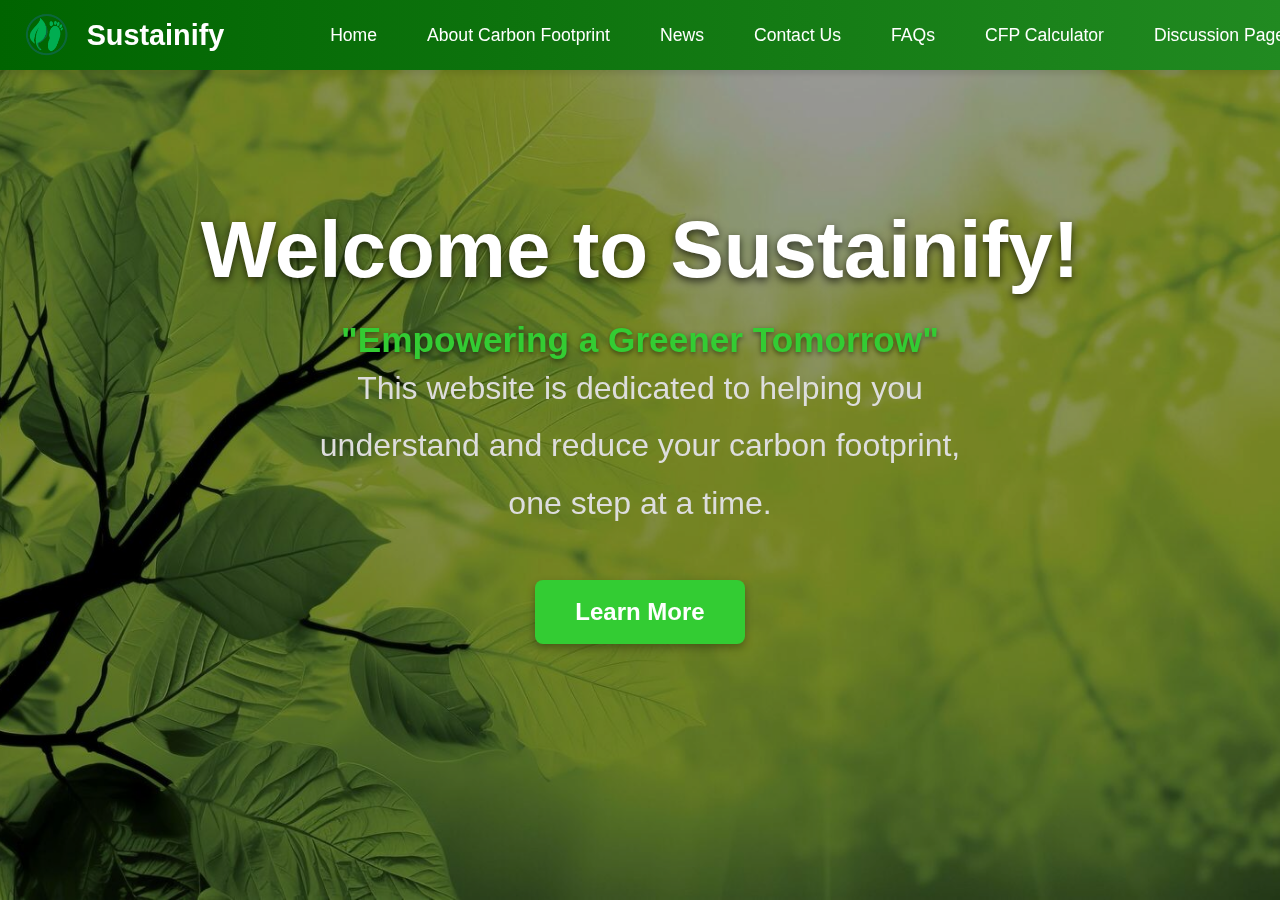
<file: index.html>
<!DOCTYPE html>
<html lang="en">

<head>
    <meta charset="UTF-8">
    <meta name="viewport" content="width=device-width, initial-scale=1.0">
    <title>Sustainify | Home</title>
    <style>
        /* Basic page styling */
        body {
            font-family: Arial, sans-serif;
            margin: 0;
            padding: 0;
            background-image: url('1.jpg');
            background-size: cover;
            background-position: center;
            background-attachment: fixed;
            color: #333;
        }

        /* Dark overlay for better text readability */
        body::before {
            content: "";
            position: fixed;
            top: 0;
            left: 0;
            width: 100%;
            height: 100%;
            background: rgba(0, 0, 0, 0.4);
            z-index: -1;
        }

/* Navbar styling */
nav {
    background: linear-gradient(90deg, #006400, #228B22); /* Smooth gradient effect */
    position: fixed;
    top: 0;
    width: 100%;
    z-index: 1000;
    display: flex;
    justify-content: space-between;
    align-items: center;
    padding: 10px 20px;
    box-shadow: 0 4px 6px rgba(0, 0, 0, 0.1); /* Shadow for depth */
}

.logo {
    display: flex;
    align-items: center;
    color: #fff;
    font-size: 1.8em; /* Balanced font size */
    font-weight: bold;
}

.logo img {
    height: 50px; /* Optimized logo size */
    width: auto;
    margin-right: 15px;
}

nav ul {
    list-style: none;
    display: flex;
    gap: 20px; /* Consistent spacing between links */
    margin: 0;
    padding: 0;
}

nav ul li a {
    color: #fff;
    text-decoration: none;
    font-weight: 500;
    font-size: 1.1em;
    padding: 10px 15px;
    border-radius: 5px; /* Subtle rounding for buttons */
    transition: background-color 0.3s, transform 0.2s ease-in-out;
}

nav ul li a:hover {
    background-color: rgba(255, 255, 255, 0.2); /* Translucent hover effect */
    transform: scale(1.05); /* Slight enlargement on hover */
}

nav ul li a:active {
    background-color: #004d00; /* Darker color for active state */
}
        /* Main content styling */
        .content {
            padding: 150px 20px 20px; /* Increased padding to avoid overlap */
            text-align: center;
            color: white;
        }

        .content h1 {
            font-size: 5em; /* Increased header size */
            margin-bottom: 0.3em;
            color: #fff;
            text-shadow: 0 3px 8px rgba(0, 0, 0, 0.7); /* Larger shadow */
        }

        .content p {
            font-size: 2em; /* Increased font size */
            max-width: 700px; /* Increased max-width */
            margin: 0 auto;
            line-height: 1.8;
            color: #ddd;
        }

        /* Slogan styling */
        .slogan {
            font-size: 2.2em; /* Increased font size */
            color: #33cc33;
            margin-top: 0.3em;
            font-weight: bold;
            text-shadow: 0 2px 5px rgba(0, 0, 0, 0.5);
        }

        /* Button styling */
        .cta-button {
            display: inline-block;
            padding: 18px 40px; /* Increased padding */
            margin-top: 2em; /* Increased margin top */
            background-color: #33cc33;
            color: white;
            font-size: 1.5em; /* Increased font size */
            font-weight: bold;
            border: none;
            border-radius: 8px; /* Increased border radius */
            text-decoration: none;
            box-shadow: 0 4px 8px rgba(0, 0, 0, 0.3); /* Larger shadow */
        }

        .cta-button:hover {
            background-color: #28a745;
        }
    </style>
</head>

<body>
    <!-- Navbar with logo -->
    <nav>
        <div class="logo">
            <img src="sustainify-logo.png" alt="Sustainify Logo">
            Sustainify
        </div>
        <ul>
            <li><a href="index.html">Home</a></li>
            <li><a href="aboutcarbonfootprint.html">About Carbon Footprint</a></li>
            <li><a href="news.html">News</a></li>
            <li><a href="contactus.html">Contact Us</a></li>
            <li><a href="faq.html">FAQs</a></li>
            <li><a href="calculator.html">CFP Calculator</a></li>
            <li><a href="discussion.html">Discussion Page</a></li>
        </ul>
    </nav>

    <!-- Main Content -->
    <div class="content">
        <h1>Welcome to Sustainify!</h1>
        <div class="slogan">"Empowering a Greener Tomorrow"</div>
        <p>This website is dedicated to helping you understand and reduce your carbon footprint, one step at a time.</p>
        <a href="aboutcarbonfootprint.html" class="cta-button">Learn More</a>
    </div>
</body>

</html>
</file>
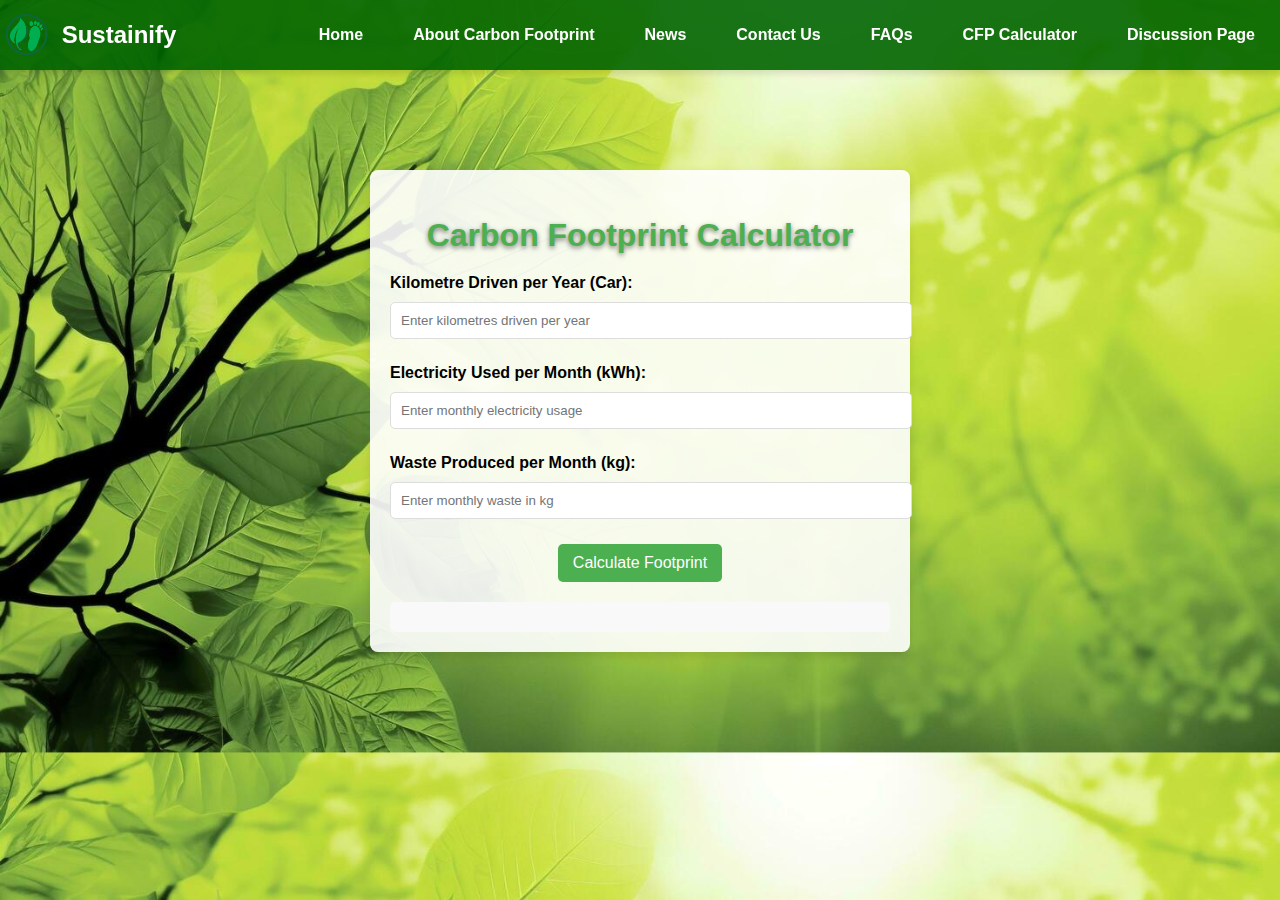
<file: calculator.html>
<!DOCTYPE html>
<html lang="en">

<head>
    <meta charset="UTF-8">
    <meta name="viewport" content="width=device-width, initial-scale=1.0">
    <title>Sustainify | Carbon Footprint Calculator</title>
    <style>
        body {
            font-family: Arial, sans-serif;
            margin: 0;
            padding: 0;
            background-image: url('1.jpg');
            background-size: cover;
            background-position: center;
            color: black;
        }


        /* Navbar styling */
        nav {
            background-color: rgba(0, 100, 0, 0.9); /* Dark green background */
            position: fixed;
            top: 0;
            width: 100%;
            z-index: 1;
            display: flex;
            justify-content: space-between;
            align-items: center;
            padding: 10px 10px 10px 0; /* Reduced left padding */
            margin-left: -10px; /* Shifts all items slightly to the left */
            box-shadow: 0 4px 6px rgba(0, 0, 0, 0.1); /* Shadow for depth */
        }

 .logo {
    display: flex;
    align-items: center;
    color: white;
    font-size: 1.5em;
    font-weight: bold;
    margin-left: 10px; /* Add a positive value here */
}
        .logo img {
            height: 50px;
            width: auto;
            margin-right: 10px;
        }

        nav ul {
            list-style-type: none;
            display: flex;
            margin: 0;
            padding: 0;
        }

        nav ul li {
            margin-left: 20px;
        }

        nav ul li a {
            color: white;
            text-decoration: none;
            font-weight: bold;
            padding: 10px 15px;
            border-radius: 4px;
            transition: background-color 0.3s ease;
        }

        nav ul li a:hover {
            background-color: #083; /* Dark green on hover */
        }

        /* Carbon Footprint Calculator Box */
        .container {
            background-color: rgba(255, 255, 255, 0.9);
            padding: 20px;
            border-radius: 8px;
            box-shadow: 0 4px 8px rgba(0, 0, 0, 0.1);
            max-width: 500px;
            margin: 170px auto 0; /* Added margin-top to create space below the navbar */
            text-align: center;
        }

        .container h2 {
            color: #4CAF50;
            font-size: 2em;
            margin-bottom: 20px;
            text-shadow: 0 2px 5px rgba(0, 0, 0, 0.5);
        }

        .input-group {
            margin-bottom: 20px;
            text-align: left;
        }

        label {
            font-weight: bold;
            display: block;
            margin-bottom: 5px;
        }

        input[type="number"] {
            width: 100%;
            padding: 10px;
            margin: 5px 0;
            border: 1px solid #ddd;
            border-radius: 5px;
        }

        button {
            padding: 10px 15px;
            font-size: 16px;
            background-color: #4CAF50;
            color: white;
            border: none;
            border-radius: 5px;
            cursor: pointer;
        }

        button:hover {
            background-color: #45a049;
        }

        .result {
            margin-top: 20px;
            padding: 15px;
            background-color: #f9f9f9;
            border-radius: 5px;
            font-weight: bold;
        }

        /* Responsive styling */
        @media (max-width: 768px) {
            .logo {
                font-size: 1.2em;
                padding: 8px 16px;
            }

            nav ul {
                flex-direction: column;
                text-align: center;
            }

            nav ul li {
                width: 100%;
            }

            .container {
                margin-top: 130px;
                padding: 15px;
            }
        }
    </style>
</head>

<body>
    <nav>
        <div class="logo">
            <img src="sustainify-logo.png" alt="Sustainify Logo">
            Sustainify
        </div>
        <ul>
            <li><a href="index.html">Home</a></li>
            <li><a href="aboutcarbonfootprint.html">About Carbon Footprint</a></li>
            <li><a href="news.html">News</a></li>
            <li><a href="contactus.html">Contact Us</a></li>
            <li><a href="faq.html">FAQs</a></li>
            <li><a href="calculator.html">CFP Calculator</a></li>
            <li><a href="discussion.html">Discussion Page</a></li>
        </ul>
    </nav>

    <!-- Carbon Footprint Calculator -->
    <div class="container">
        <h2>Carbon Footprint Calculator</h2>
        <div class="input-group">
            <label for="kilometres">Kilometre Driven per Year (Car):</label>
            <input type="number" id="kilometres" placeholder="Enter kilometres driven per year">
        </div>
        <div class="input-group">
            <label for="electricity">Electricity Used per Month (kWh):</label>
            <input type="number" id="electricity" placeholder="Enter monthly electricity usage">
        </div>
        <div class="input-group">
            <label for="waste">Waste Produced per Month (kg):</label>
            <input type="number" id="waste" placeholder="Enter monthly waste in kg">
        </div>
        <button onclick="calculateFootprint()">Calculate Footprint</button>

        <div class="result" id="result">
            <!-- The result will be displayed here -->
        </div>
    </div>

    <script>
        function calculateFootprint() {
            // Getting user input
            let kilometresDriven = document.getElementById('kilometres').value;
            let electricityUsed = document.getElementById('electricity').value;
            let wasteProduced = document.getElementById('waste').value;

            // Emission factors (These can vary depending on the source and location)
            const carEmissionFactor = 0.411; // kg CO2 per mile (average car)
            const electricityEmissionFactor = 0.92; // kg CO2 per kWh (average in the US)
            const wasteEmissionFactor = 0.01; // kg CO2 per kg of waste

            // Convert inputs to numbers
            kilometresDriven = parseFloat(kilometresDriven);
            electricityUsed = parseFloat(electricityUsed);
            wasteProduced = parseFloat(wasteProduced);

            // Calculate carbon footprint
            let carEmissions = kilometresDriven * carEmissionFactor;
            let electricityEmissions = electricityUsed * electricityEmissionFactor;
            let wasteEmissions = wasteProduced * wasteEmissionFactor;

            // Total carbon footprint
            let totalCarbonFootprint = carEmissions + electricityEmissions + wasteEmissions;

            // Display result
            document.getElementById('result').innerHTML = `
                <h3>Your Estimated Carbon Footprint:</h3>
                <p>Car Emissions: ${carEmissions.toFixed(2)} kg CO2</p>
                <p>Electricity Emissions: ${electricityEmissions.toFixed(2)} kg CO2</p>
                <p>Waste Emissions: ${wasteEmissions.toFixed(2)} kg CO2</p>
                <h4>Total Carbon Footprint: ${totalCarbonFootprint.toFixed(2)} kg CO2 per year</h4>
            `;
        }
    </script>

</body>

</html>
</file>
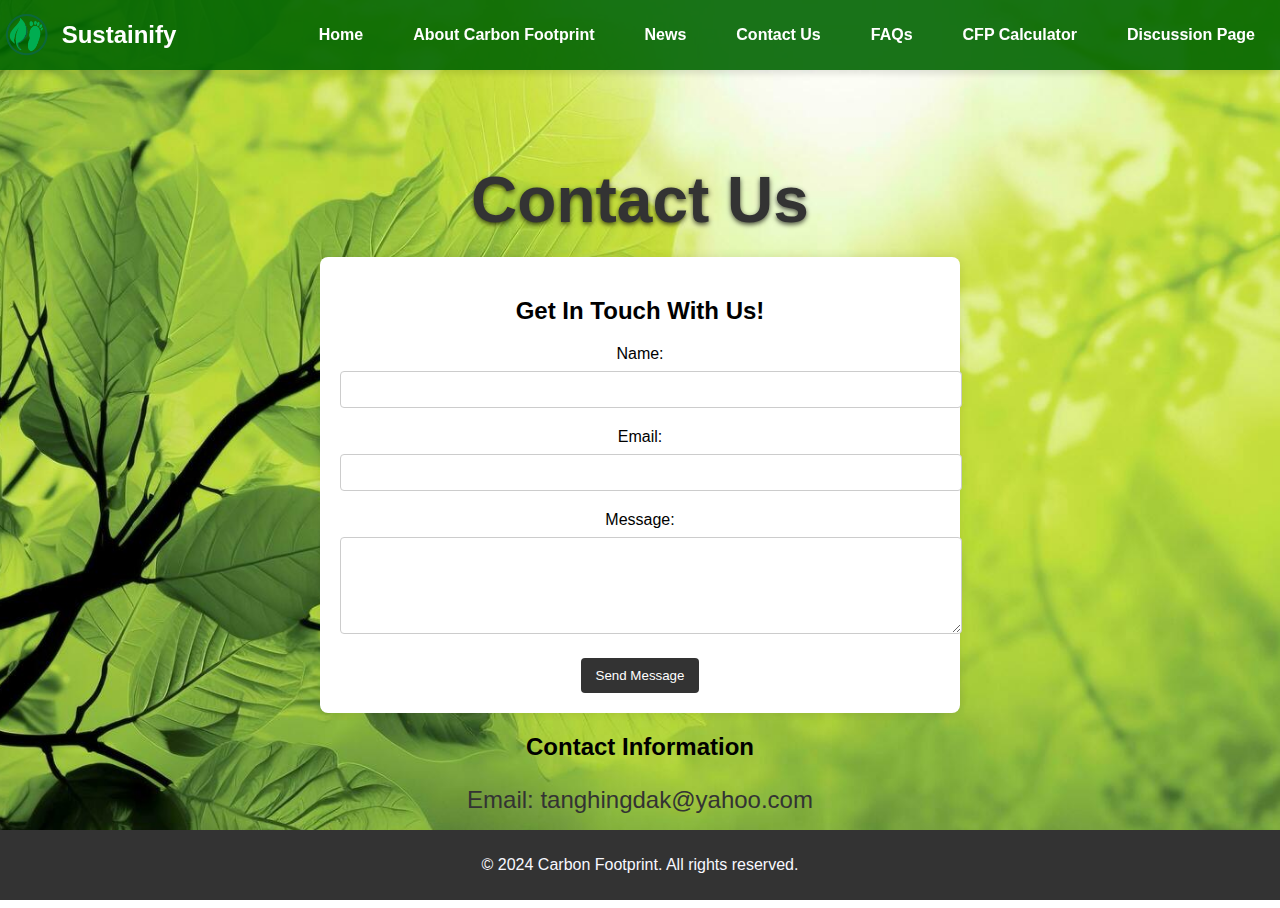
<file: contactus.html>
<!DOCTYPE html>
<html lang="en">

<head>
    <meta charset="UTF-8">
    <meta name="viewport" content="width=device-width, initial-scale=1.0">
    <title>Sustainify | Contact Us</title>
    <style>
        /* Basic page styling */
        body {
            font-family: Arial, sans-serif;
            margin: 0;
            padding: 0;
            background-image: url('1.jpg');
            background-size: cover;
            background-position: center;
            background-attachment: fixed;
            color: black; /* Set the default text color to black */
        }

        /* Navbar styling */
        nav {
            background-color: rgba(0, 100, 0, 0.9); /* Dark green background */
            position: fixed;
            top: 0;
            width: 100%;
            z-index: 1;
            display: flex;
            justify-content: space-between;
            align-items: center;
            padding: 10px 10px 10px 0; /* Reduced left padding */
            margin-left: -10px; /* Shifts all items slightly to the left */
            box-shadow: 0 4px 6px rgba(0, 0, 0, 0.1); /* Shadow for depth */
        }

 .logo {
    display: flex;
    align-items: center;
    color: white;
    font-size: 1.5em;
    font-weight: bold;
    margin-left: 10px; /* Add a positive value here */
}

        .logo img {
            height: 50px;
            width: auto;
            margin-right: 10px;
        }

        nav ul {
            list-style-type: none;
            display: flex;
            margin: 0;
            padding: 0;
        }

        nav ul li {
            margin-left: 20px;
        }

        nav ul li a {
            color: white;
            text-decoration: none;
            font-weight: bold;
            padding: 10px 15px;
            border-radius: 4px;
            transition: background-color 0.3s ease;
        }

        nav ul li a:hover {
            background-color: #083; /* Dark green on hover */
        }

        /* Main content styling */
        .content {
            padding: 120px 20px 20px; /* To avoid overlap with navbar */
            text-align: center;
            color: black; /* Main content text color */
        }

        .content h1 {
            font-size: 4em;
            margin-bottom: 0.2em;
            color: #333;
            text-shadow: 0 2px 5px rgba(0, 0, 0, 0.7);
        }

        .content p {
            font-size: 1.5em;
            max-width: 600px;
            margin: 0 auto;
            line-height: 1.6;
            color: #333; /* Content paragraph color */
        }

        /* Slogan styling */
        .slogan {
            font-size: 1.8em;
            color: #33cc33;
            margin-top: 0.2em;
            font-weight: bold;
            text-shadow: 0 1px 3px rgba(0, 0, 0, 0.5);
        }

        /* Button styling */
        .cta-button {
            display: inline-block;
            padding: 12px 30px;
            margin-top: 1.5em;
            background-color: #33cc33;
            color: white;
            font-size: 1.2em;
            font-weight: bold;
            border: none;
            border-radius: 5px;
            text-decoration: none;
            box-shadow: 0 2px 5px rgba(0, 0, 0, 0.3);
        }

        .cta-button:hover {
            background-color: #28a745;
        }

        /* Contact form styling */
        .contact-form {
            background: #fff;
            padding: 20px;
            margin: 20px auto;
            border-radius: 8px;
            box-shadow: 0 0 10px rgba(0, 0, 0, 0.1);
            max-width: 600px;
        }

        .contact-form h2 {
            margin-bottom: 20px;
        }

        .contact-form label {
            display: block;
            margin-bottom: 8px;
        }

        .contact-form input,
        .contact-form textarea {
            width: 100%;
            padding: 10px;
            margin-bottom: 20px;
            border: 1px solid #ccc;
            border-radius: 4px;
        }

        .contact-form button {
            background-color: #333;
            color: #fff;
            padding: 10px 15px;
            border: none;
            border-radius: 4px;
            cursor: pointer;
        }

        .contact-form button:hover {
            background-color: #111;
        }

        /* Contact information styling */
        .contact-info {
            max-width: 600px;
            margin: 20px auto;
            text-align: center;
        }

        .contact-info h2 {
            margin-bottom: 20px;
        }

        .contact-info p {
            margin: 10px 0;
        }

        .contact-info a {
            color: #333;
            text-decoration: none;
        }

        .contact-info a:hover {
            text-decoration: underline;
        }

        /* Footer styling */
        .footer {
            background-color: #333;
            color: ghostwhite;
            text-align: center;
            padding: 10px 0;
            position: fixed;
            bottom: 0;
            width: 100%;
        }
    </style>
</head>

<body>
    <!-- Navbar with logo -->
    <nav>
        <div class="logo">
            <img src="sustainify-logo.png" alt="Sustainify Logo">
            Sustainify
        </div>
        <ul>
            <li><a href="index.html">Home</a></li>
            <li><a href="aboutcarbonfootprint.html">About Carbon Footprint</a></li>
            <li><a href="news.html">News</a></li>
            <li><a href="contactus.html">Contact Us</a></li>
            <li><a href="faq.html">FAQs</a></li>
            <li><a href="calculator.html">CFP Calculator</a></li>
            <li><a href="discussion.html">Discussion Page</a></li>
        </ul>
    </nav>

    <!-- Main Content -->
    <div class="content">
        <h1>Contact Us</h1>
        <div class="contact-form">
            <h2>Get In Touch With Us!</h2>
            <form action="your_form_processing_script" method="post">
                <label for="name">Name:</label>
                <input type="text" id="name" name="name" required>

                <label for="email">Email:</label>
                <input type="email" id="email" name="email" required>

                <label for="message">Message:</label>
                <textarea id="message" name="message" rows="5" required></textarea>

                <button type="submit">Send Message</button>
            </form>
        </div>
        <div class="contact-info">
            <h2>Contact Information</h2>
            <p>Email: <a href="mailto:tanghingdak@yahoo.com">tanghingdak@yahoo.com</a></p>
            <p>Address: 123 Example Street, City, Country</p>
        </div>
    </div>

    <!-- Footer -->
    <div class="footer">
        <p>&copy; 2024 Carbon Footprint. All rights reserved.</p>
    </div>
</body>

</html>
</file>
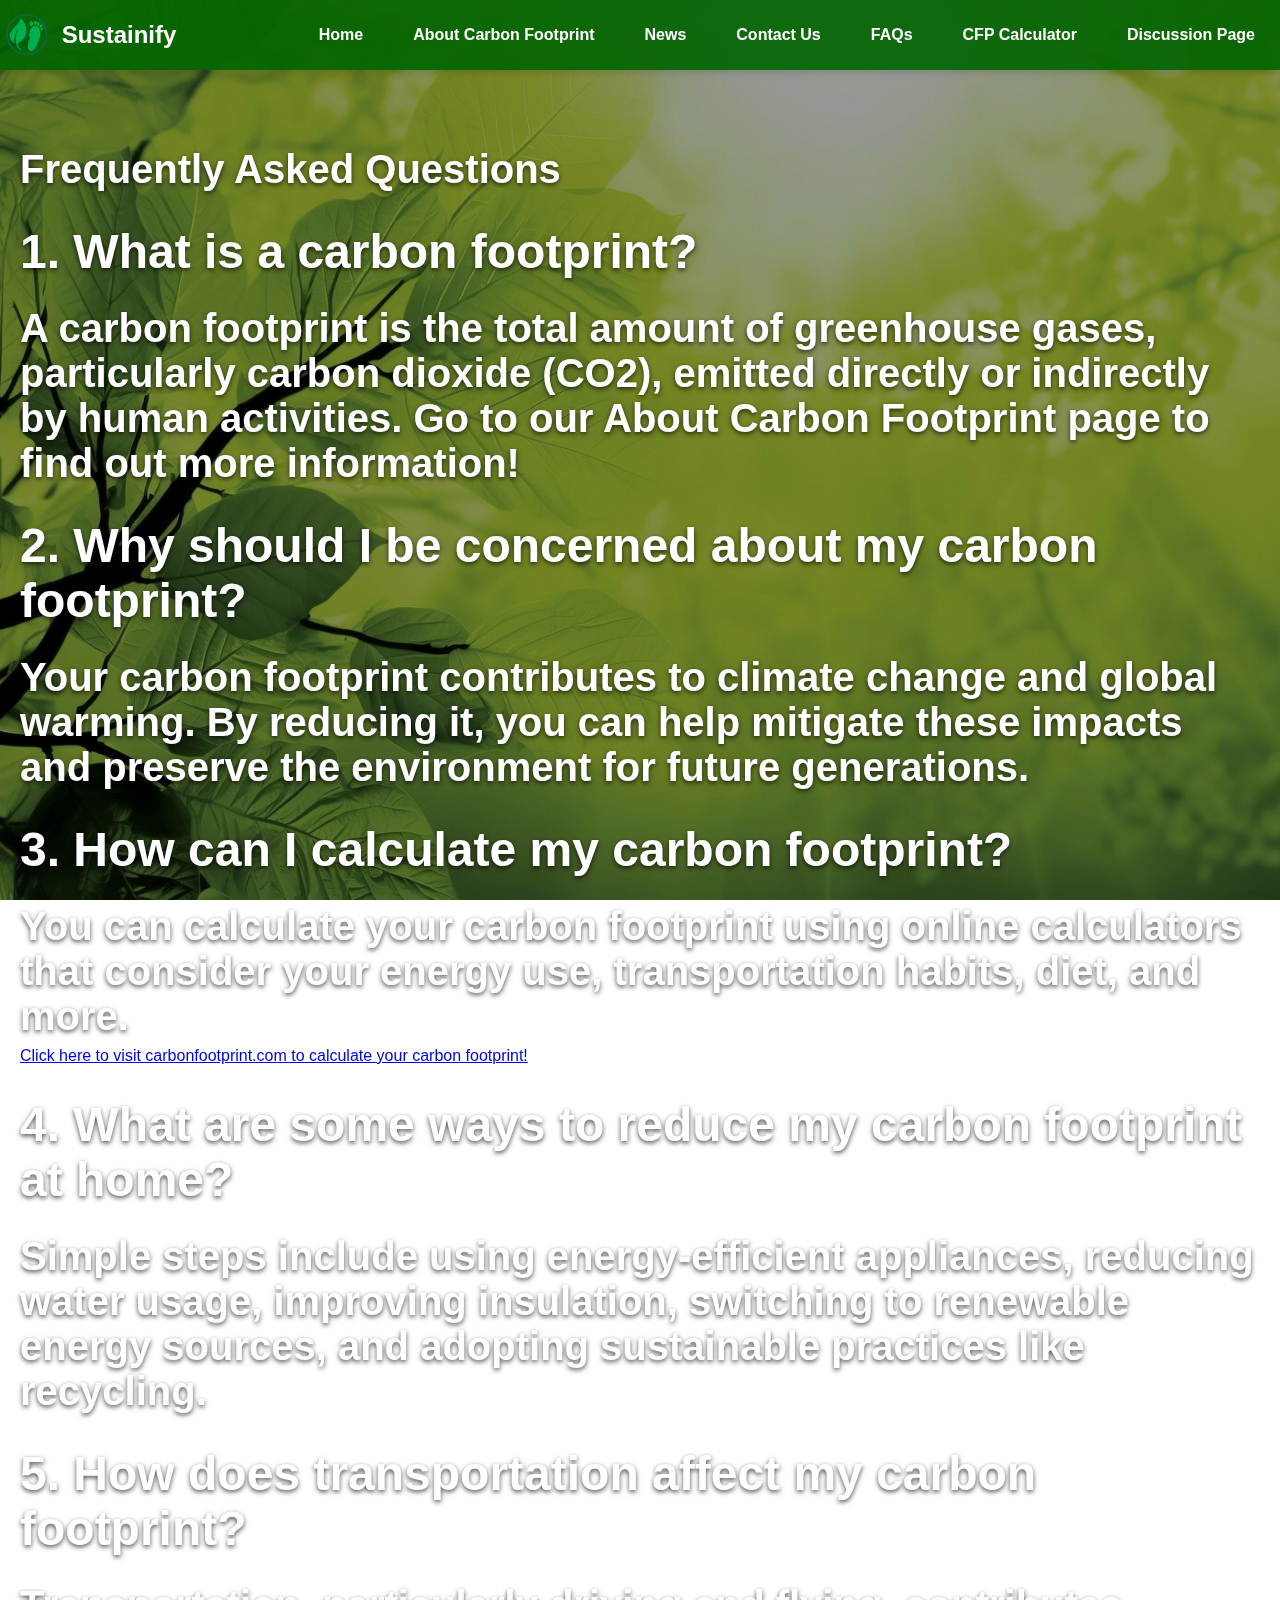
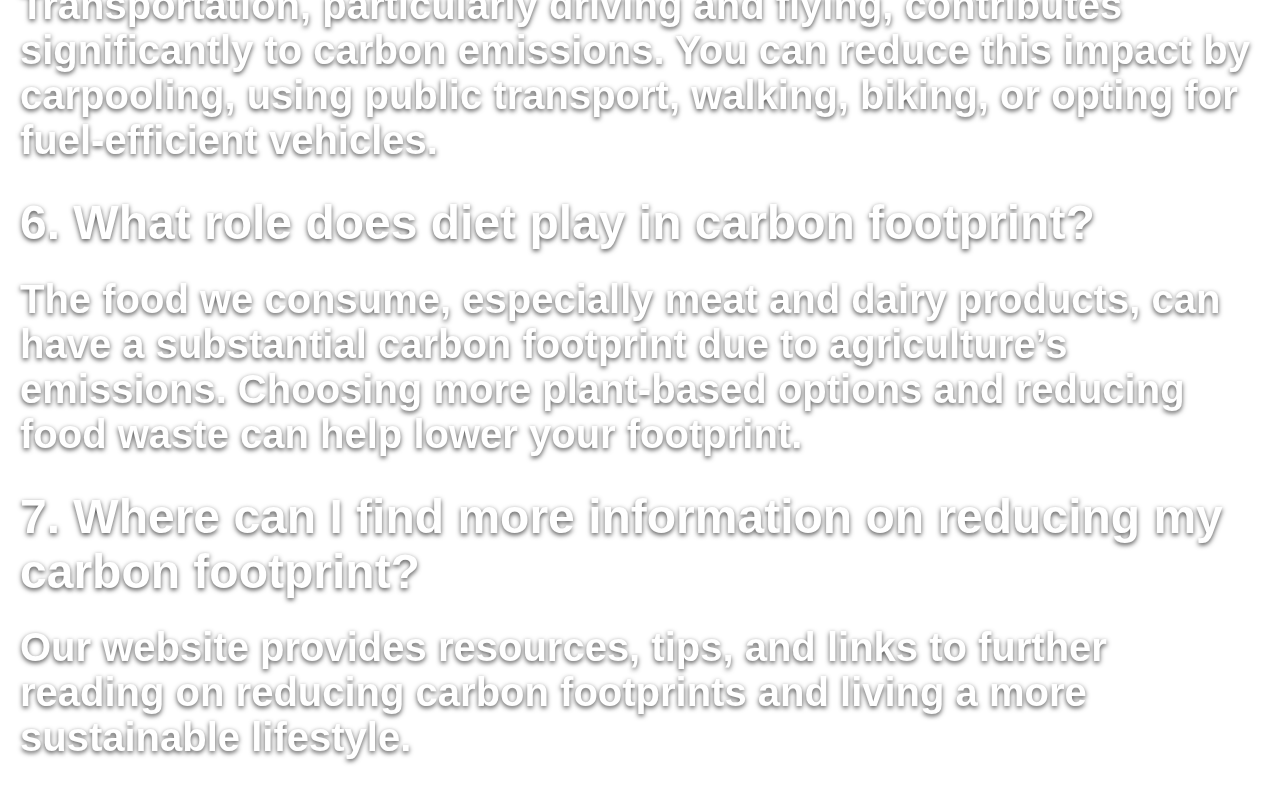
<file: faq.html>
<!DOCTYPE html>
<html lang="en">

<head>
    <meta charset="UTF-8">
    <meta name="viewport" content="width=device-width, initial-scale=1.0">
    <title>Sustainify | Frequently Asked Questions</title>
    <style>
        /* Basic page styling */
        body {
            font-family: Arial, sans-serif;
            margin: 0;
            padding: 0;
            background-image: url('1.jpg');
            background-size: cover;
            background-position: center;
            background-attachment: fixed;
            color: #333;
        }

        /* Dark overlay for better text readability */
        body::before {
            content: "";
            position: fixed;
            top: 0;
            left: 0;
            width: 100%;
            height: 100%;
            background: rgba(0, 0, 0, 0.4);
            z-index: -1;
        }

        /* Navbar styling */
        nav {
            background-color: rgba(0, 100, 0, 0.9); /* Dark green background */
            position: fixed;
            top: 0;
            width: 100%;
            z-index: 1;
            display: flex;
            justify-content: space-between;
            align-items: center;
            padding: 10px 10px 10px 0; /* Reduced left padding */
            margin-left: -10px; /* Shifts all items slightly to the left */
            box-shadow: 0 4px 6px rgba(0, 0, 0, 0.1); /* Shadow for depth */
        }

    .logo {
    display: flex;
    align-items: center;
    color: white;
    font-size: 1.5em;
    font-weight: bold;
    margin-left: 10px; /* Add a positive value here */
}

        .logo img {
            height: 50px;
            width: auto;
            margin-right: 10px;
        }

        nav ul {
            list-style-type: none;
            display: flex;
            margin: 0;
            padding: 0;
        }

        nav ul li {
            margin-left: 20px;
        }

        nav ul li a {
            color: white;
            text-decoration: none;
            font-weight: bold;
            padding: 10px 15px;
            border-radius: 4px;
            transition: background-color 0.3s ease;
        }

        nav ul li a:hover {
            background-color: #083; /* Dark green on hover */
        }

        /* Main content styling */
        .content {
            padding: 120px 20px 20px; /* To avoid overlap with navbar */
            text-align: left;
            color: white;
        }

        .content h1 {
            font-size: 2.5em;  /* Smaller text size */
            margin-bottom: 0.2em;
            color: #fff;
            text-shadow: 0 2px 5px rgba(0, 0, 0, 0.7);
        }

        .faq-item {
            margin-bottom: 15px;  /* Reduced space between items */
        }

        .faq-question {
            font-size: 1.2em;  /* Smaller font size */
            color: #fff;
            margin-bottom: 5px;
        }

        .faq-answer {
            font-size: 1em;  /* Smaller font size */
            color: #ddd;
        }

        .faq-answer a {
            color: #33cc33;
        }

        .faq-answer a:hover {
            color: #28a745;
        }
    </style>
</head>

<body>
    <!-- Navbar with logo -->
    <nav>
        <div class="logo">
            <img src="sustainify-logo.png" alt="Sustainify Logo">
            Sustainify
        </div>
        <ul>
            <li><a href="index.html">Home</a></li>
            <li><a href="aboutcarbonfootprint.html">About Carbon Footprint</a></li>
            <li><a href="news.html">News</a></li>
            <li><a href="contactus.html">Contact Us</a></li>
            <li><a href="faq.html">FAQs</a></li>
            <li><a href="calculator.html">CFP Calculator</a></li>
            <li><a href="discussion.html">Discussion Page</a></li>
        </ul>
    </nav>

    <!-- Main Content -->
    <div class="content">
        <h1>Frequently Asked Questions</h1>
        
        <div class="faq-item">
            <div class="faq-question"><h1>1. What is a carbon footprint?</h1></div>
            <div class="faq-answer"><h1>A carbon footprint is the total amount of greenhouse gases, particularly carbon dioxide (CO2), emitted directly or indirectly by human activities. Go to our About Carbon Footprint page to find out more information!</h1></div>
        </div>

        <div class="faq-item">
            <div class="faq-question"><h1>2. Why should I be concerned about my carbon footprint?</h1></div>
            <div class="faq-answer"><h1>Your carbon footprint contributes to climate change and global warming. By reducing it, you can help mitigate these impacts and preserve the environment for future generations.</h1></div>
        </div>

        <div class="faq-item">
            <div class="faq-question"><h1>3. How can I calculate my carbon footprint?</h1></div>
            <div class="faq-answer"><h1>You can calculate your carbon footprint using online calculators that consider your energy use, transportation habits, diet, and more.</h1></div>
            <a href="https://www.carbonfootprint.com/calculator.aspx">Click here to visit carbonfootprint.com to calculate your carbon footprint!</a>
        </div>

        <div class="faq-item">
            <div class="faq-question"><h1>4. What are some ways to reduce my carbon footprint at home?</h1></div>
            <div class="faq-answer"><h1>Simple steps include using energy-efficient appliances, reducing water usage, improving insulation, switching to renewable energy sources, and adopting sustainable practices like recycling.</h1></div>
        </div>

        <div class="faq-item">
            <div class="faq-question"><h1>5. How does transportation affect my carbon footprint?</h1></div>
            <div class="faq-answer"><h1>Transportation, particularly driving and flying, contributes significantly to carbon emissions. You can reduce this impact by carpooling, using public transport, walking, biking, or opting for fuel-efficient vehicles.</h1></div>
        </div>

        <div class="faq-item">
            <div class="faq-question"><h1>6. What role does diet play in carbon footprint?</h1></div>
            <div class="faq-answer"><h1>The food we consume, especially meat and dairy products, can have a substantial carbon footprint due to agriculture’s emissions. Choosing more plant-based options and reducing food waste can help lower your footprint.</h1></div>
        </div>

        <div class="faq-item">
            <div class="faq-question"><h1>7. Where can I find more information on reducing my carbon footprint?</h1></div>
            <div class="faq-answer"><h1>Our website provides resources, tips, and links to further reading on reducing carbon footprints and living a more sustainable lifestyle.</h1></div>
        </div>
    </div>
</body>

</html>
</file>
